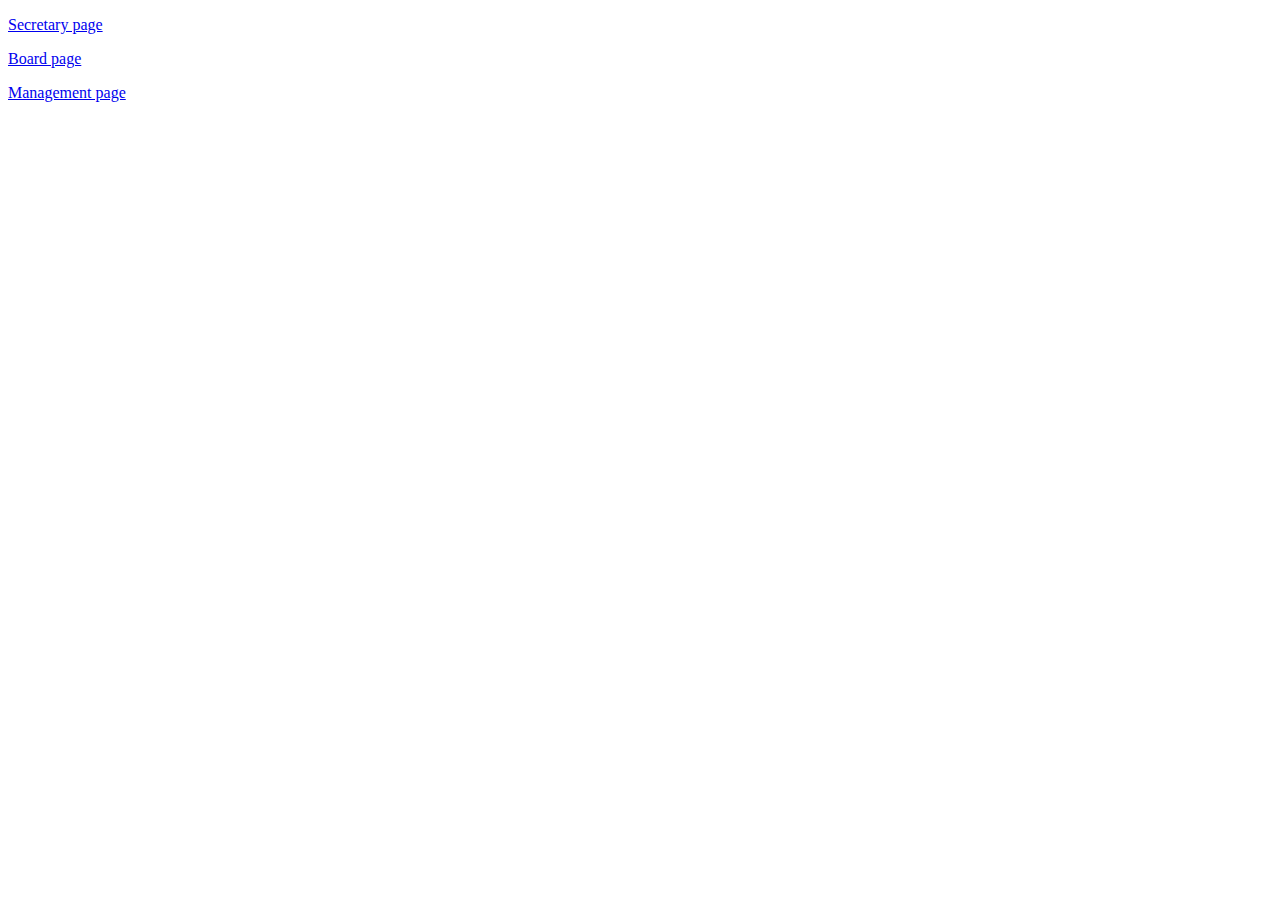
<file: FencingFightApplication/src/main/resources/static/index.html>
<!DOCTYPE html>
<html lang="en">
<head>
    <meta charset="UTF-8">
    <title>Fencing Fight Application</title>
</head>
<body>
<p><a href="html/secretary.html">Secretary page</a></p>
<p><a href="html/board.html">Board page</a></p>
<p><a href="html/management.html">Management page</a></p>
</body>
</html>
</file>
